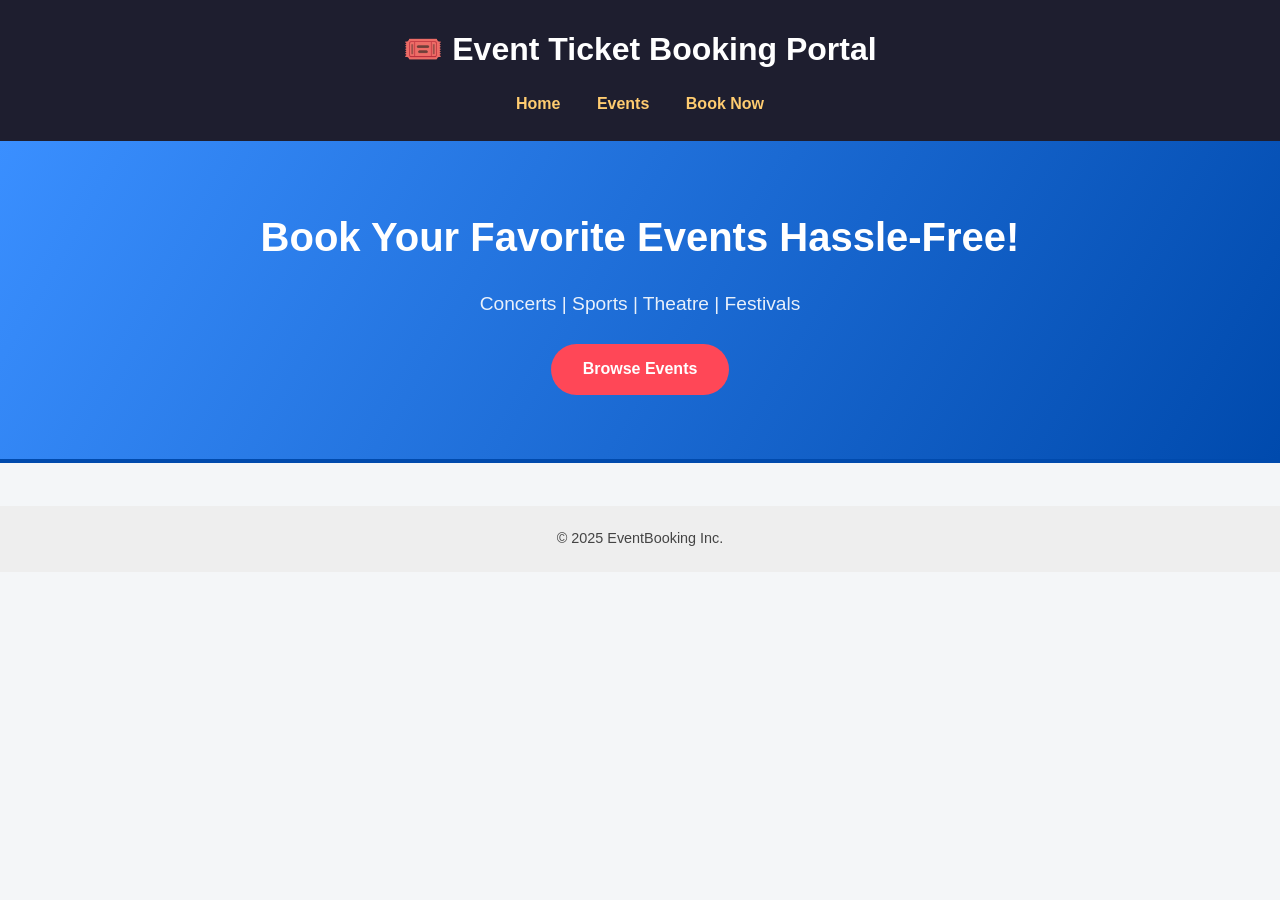
<file: index.html>
<!DOCTYPE html>
<html lang="en">
<head>
  <meta charset="UTF-8">
  <meta name="viewport" content="width=device-width, initial-scale=1.0">
  <title>Event Booking Portal</title>
  <link rel="stylesheet" href="styles.css">
</head>
<body>
  <header>
    <h1>🎟️ Event Ticket Booking Portal</h1>
    <nav>
      <a href="index.html">Home</a>
      <a href="events.html">Events</a>
      <a href="booking.html">Book Now</a>
    </nav>
  </header>
  <section class="hero">
    <h2>Book Your Favorite Events Hassle-Free!</h2>
    <p>Concerts | Sports | Theatre | Festivals</p>
    <a href="events.html" class="btn">Browse Events</a>
  </section>
  <footer>
    <p>© 2025 EventBooking Inc.</p>
  </footer>
</body>
</html>
</file>
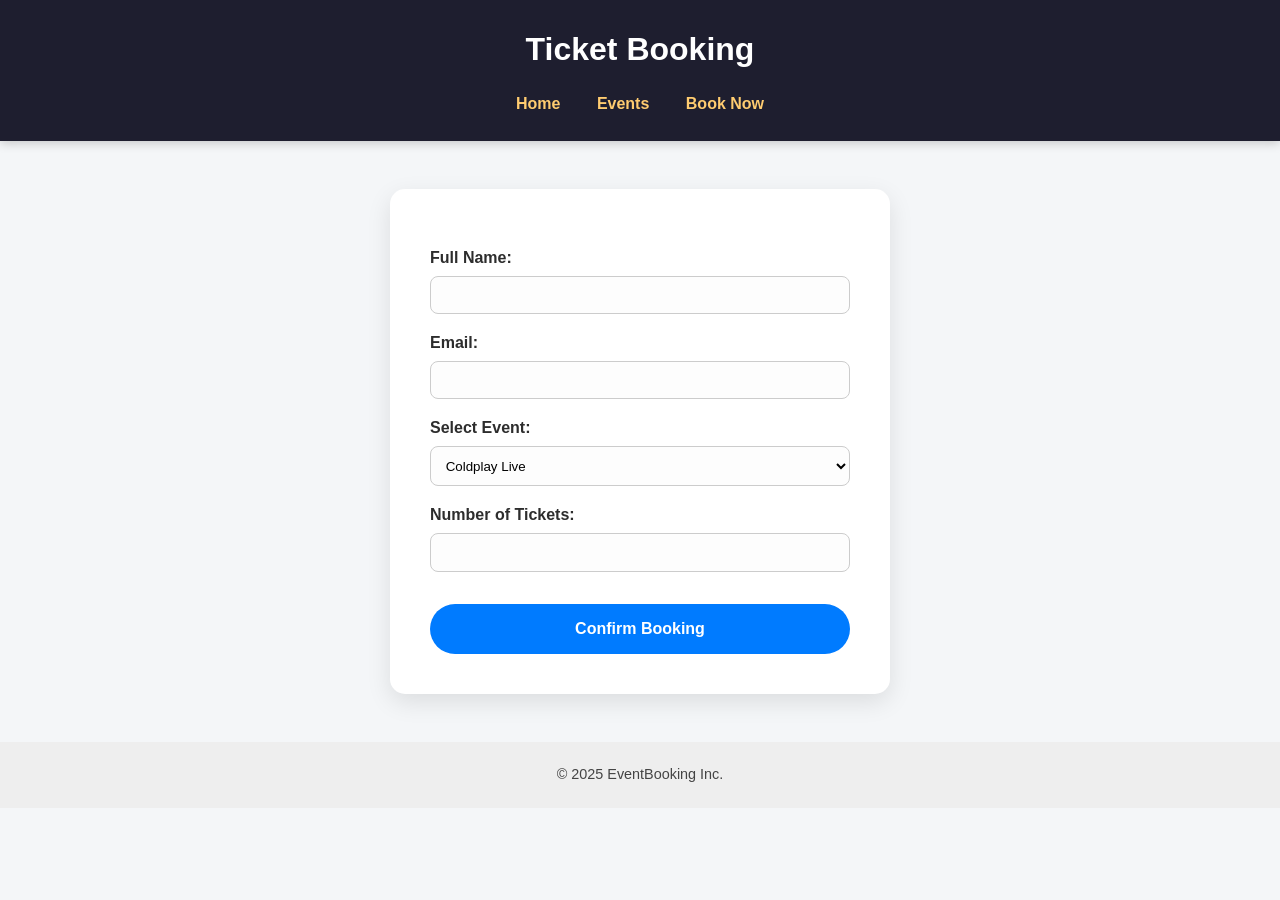
<file: booking.html>
<!DOCTYPE html>
<html lang="en">
<head>
  <meta charset="UTF-8">
  <meta name="viewport" content="width=device-width, initial-scale=1.0">
  <title>Book Your Ticket</title>
  <link rel="stylesheet" href="styles.css">
</head>
<body>
  <header>
    <h1>Ticket Booking</h1>
    <nav>
      <a href="index.html">Home</a>
      <a href="events.html">Events</a>
      <a href="booking.html">Book Now</a>
    </nav>
  </header>
  <section class="booking-form">
    <form>
      <label for="name">Full Name:</label>
      <input type="text" id="name" required>
      <label for="email">Email:</label>
      <input type="email" id="email" required>
      <label for="event">Select Event:</label>
      <select id="event" required>
        <option>Coldplay Live</option>
        <option>IPL Finals</option>
      </select>
      <label for="tickets">Number of Tickets:</label>
      <input type="number" id="tickets" min="1" max="10" required>
      <button type="submit">Confirm Booking</button>
    </form>
  </section>
  <footer>
    <p>© 2025 EventBooking Inc.</p>
  </footer>
</body>
</html>
</file>
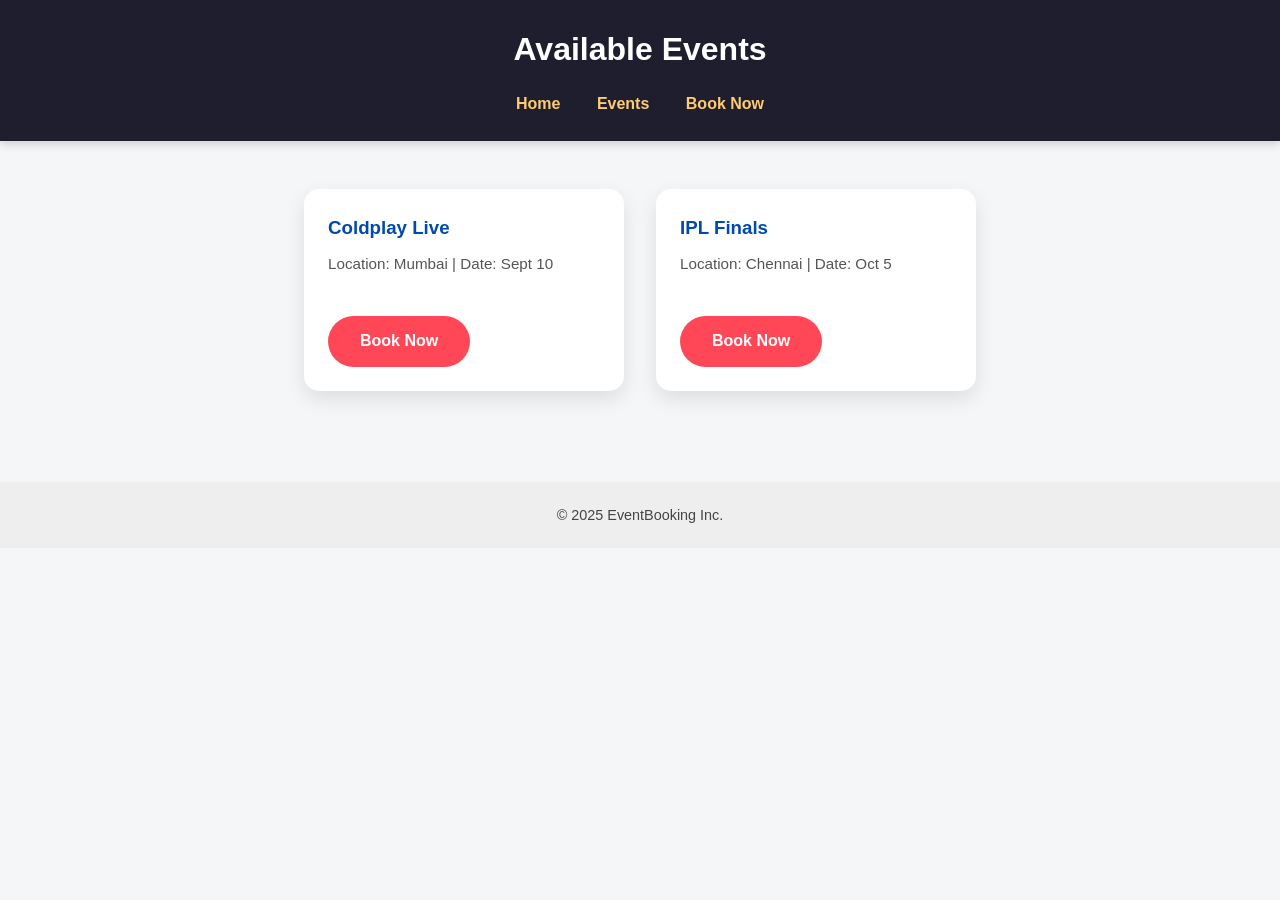
<file: events.html>
<!DOCTYPE html>
<html lang="en">
<head>
  <meta charset="UTF-8">
  <meta name="viewport" content="width=device-width, initial-scale=1.0">
  <title>Events</title>
  <link rel="stylesheet" href="styles.css">
</head>
<body>
  <header>
    <h1>Available Events</h1>
    <nav>
      <a href="index.html">Home</a>
      <a href="events.html">Events</a>
      <a href="booking.html">Book Now</a>
    </nav>
  </header>
  <section class="events">
    <div class="event-card">
      <h3>Coldplay Live</h3>
      <p>Location: Mumbai | Date: Sept 10</p>
      <a href="booking.html" class="btn">Book Now</a>
    </div>
    <div class="event-card">
      <h3>IPL Finals</h3>
      <p>Location: Chennai | Date: Oct 5</p>
      <a href="booking.html" class="btn">Book Now</a>
    </div>
  </section>
  <footer>
    <p>© 2025 EventBooking Inc.</p>
  </footer>
</body>
</html>
</file>
<file: styles.css>
/* Reset & Base Styles */
* {
  margin: 0;
  padding: 0;
  box-sizing: border-box;
  font-family: 'Segoe UI', Tahoma, Geneva, Verdana, sans-serif;
}

body {
  background-color: #f4f6f8;
  color: #2d2d2d;
  line-height: 1.6;
}

/* Header */
header {
  background: #1e1e2f;
  color: #fff;
  padding: 1.5em 1em;
  text-align: center;
  box-shadow: 0 2px 10px rgba(0, 0, 0, 0.2);
}

header h1 {
  font-size: 2em;
  margin-bottom: 0.5em;
}

nav {
  margin-top: 0.5em;
}

nav a {
  color: #ffcc70;
  margin: 0 1em;
  text-decoration: none;
  font-weight: 600;
  transition: color 0.3s ease;
}

nav a:hover {
  color: #ffd700;
}

/* Hero Section */
.hero {
  background: linear-gradient(120deg, #3a8fff, #004aad);
  color: #fff;
  padding: 4em 2em;
  text-align: center;
  border-bottom: 4px solid #004aad;
}

.hero h2 {
  font-size: 2.5em;
  margin-bottom: 0.5em;
}

.hero p {
  font-size: 1.2em;
  opacity: 0.9;
}

.btn {
  display: inline-block;
  margin-top: 1.5em;
  padding: 0.8em 2em;
  background: #ff4757;
  color: #fff;
  text-decoration: none;
  border-radius: 30px;
  font-weight: bold;
  transition: background 0.3s ease;
}

.btn:hover {
  background: #e84118;
}

/* Events Section */
.events {
  display: flex;
  flex-wrap: wrap;
  justify-content: center;
  gap: 2em;
  padding: 3em 2em;
}

.event-card {
  background: #ffffff;
  width: 320px;
  padding: 1.5em;
  border-radius: 15px;
  box-shadow: 0 8px 20px rgba(0, 0, 0, 0.1);
  transition: transform 0.2s ease;
}

.event-card:hover {
  transform: translateY(-5px);
}

.event-card h3 {
  color: #004aad;
  margin-bottom: 0.5em;
}

.event-card p {
  margin-bottom: 1em;
  font-size: 0.95em;
  color: #555;
}

/* Booking Form */
.booking-form {
  max-width: 500px;
  background: #fff;
  margin: 3em auto;
  padding: 2.5em;
  border-radius: 15px;
  box-shadow: 0 8px 25px rgba(0, 0, 0, 0.1);
}

.booking-form form label {
  display: block;
  margin-top: 1em;
  font-weight: 600;
}

.booking-form form input,
.booking-form form select {
  width: 100%;
  padding: 0.8em;
  margin-top: 0.4em;
  border: 1px solid #ccc;
  border-radius: 8px;
  background-color: #fdfdfd;
  transition: border 0.3s ease;
}

.booking-form form input:focus,
.booking-form form select:focus {
  border-color: #007bff;
  outline: none;
}

.booking-form form button {
  margin-top: 2em;
  padding: 1em;
  width: 100%;
  background-color: #007bff;
  color: white;
  border: none;
  border-radius: 25px;
  font-weight: bold;
  font-size: 1em;
  cursor: pointer;
  transition: background 0.3s ease;
}

.booking-form form button:hover {
  background-color: #0056b3;
}

/* Footer */
footer {
  text-align: center;
  padding: 1.5em;
  background: #eee;
  color: #444;
  font-size: 0.9em;
  margin-top: 3em;
}
</file>
